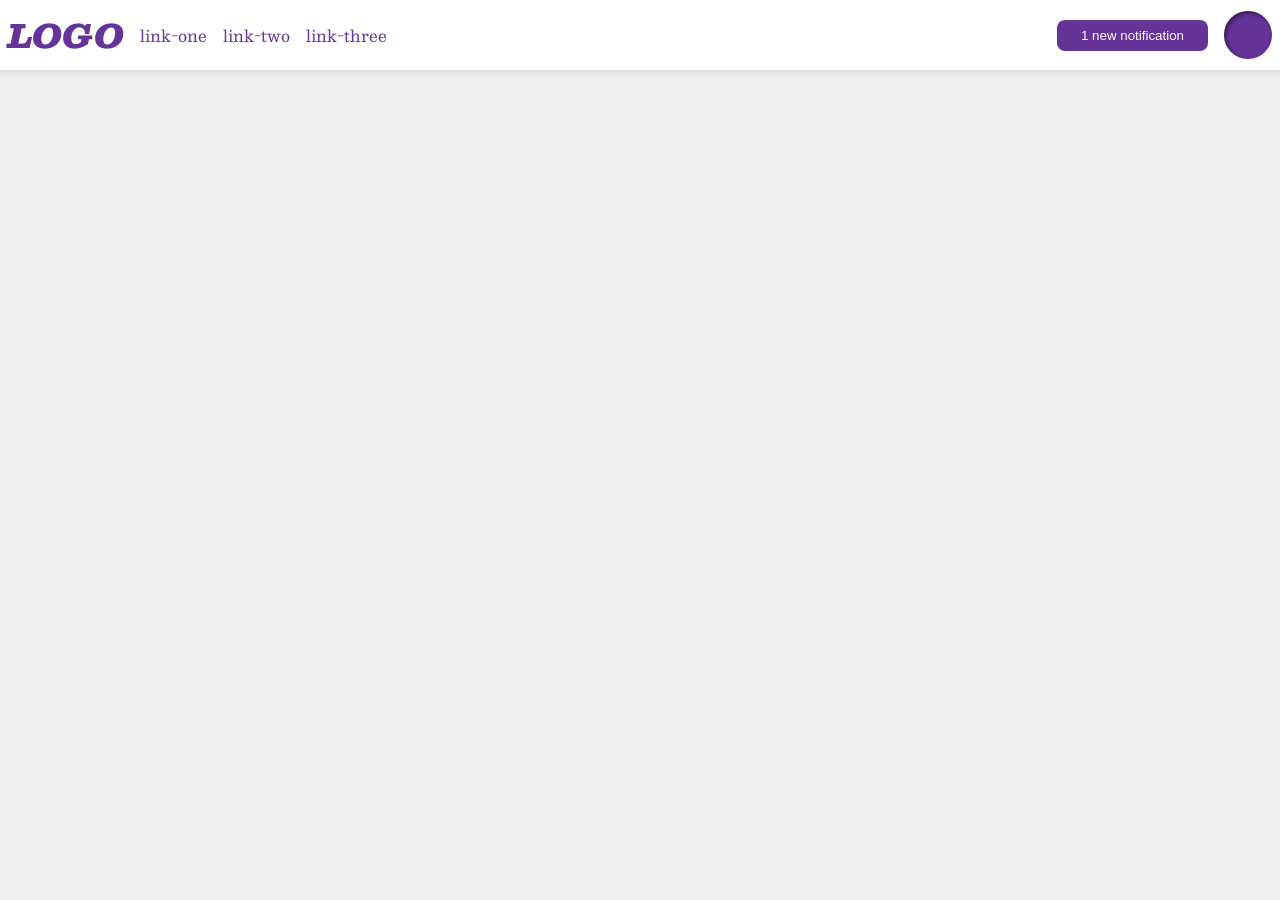
<file: foundations/flex/03-flex-header-2/index.html>
<!DOCTYPE html>
<html lang="en">
  <head>
    <meta charset="UTF-8">
    <meta http-equiv="X-UA-Compatible" content="IE=edge">
    <meta name="viewport" content="width=device-width, initial-scale=1.0">
    <title>Flex Header 2</title>
    <link rel="stylesheet" href="style.css">
  </head>
  <body>
    <div class="header">
      <div class="left-header">
        <div class="logo">
          LOGO
        </div>
        <ul class="links">
          <li><a href="https://google.com">link-one</a></li>
          <li><a href="https://google.com">link-two</a></li>
          <li><a href="https://google.com">link-three</a></li>
        </ul>
      </div>
        <div class="right-header">
        <button class="notifications">
          1 new notification
        </button>
        <div class="profile-image"></div>
      </div>
    </div>
  </body>
</html>
</file>
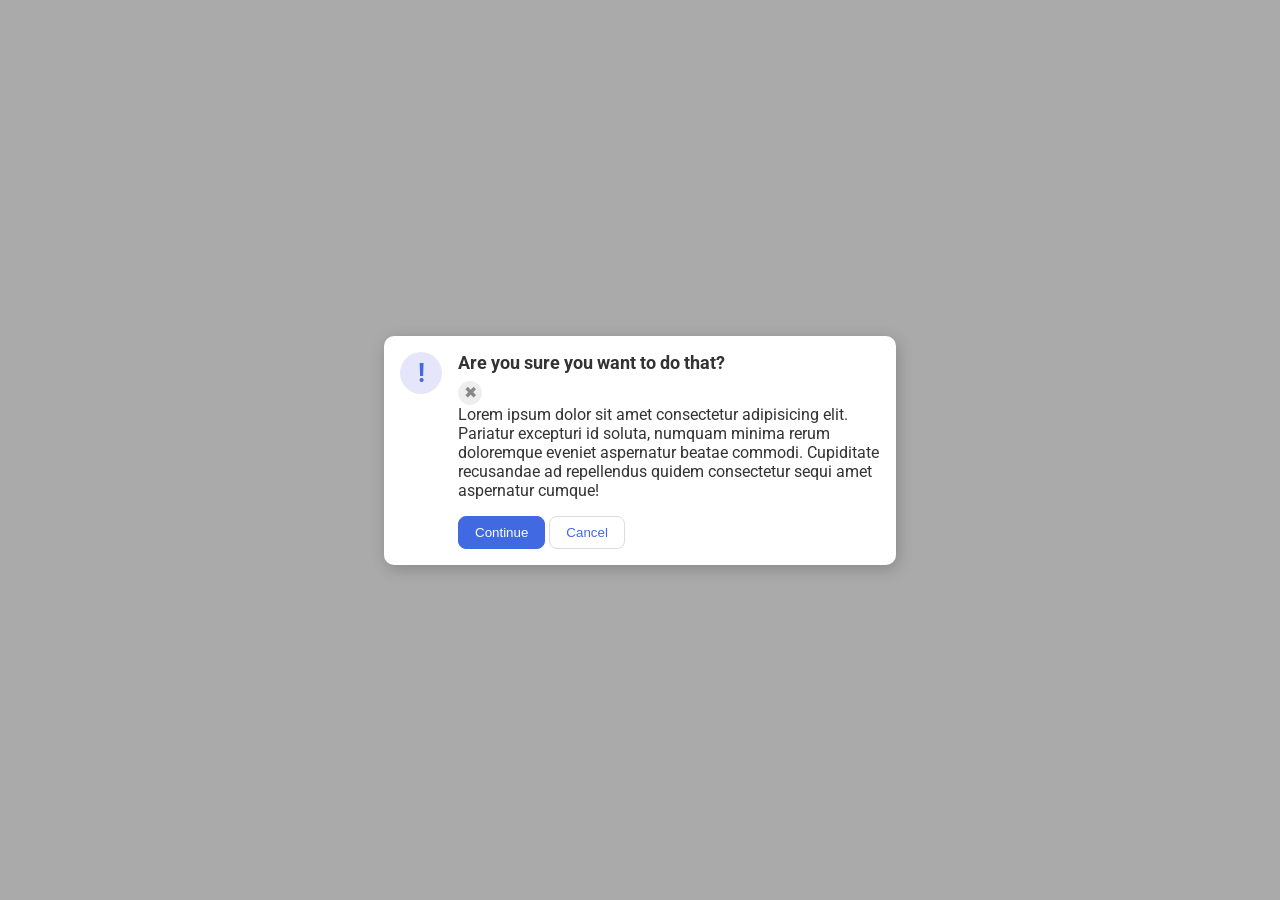
<file: foundations/flex/05-flex-modal/index.html>
<!DOCTYPE html>
<html lang="en">
  <head>
    <meta charset="UTF-8">
    <meta http-equiv="X-UA-Compatible" content="IE=edge">
    <meta name="viewport" content="width=device-width, initial-scale=1.0">
    <link rel="stylesheet" href="style.css">
    <title>Modal</title>
  </head>
  <body>
    <div class="modal">
      <div class="icon">!</div>
      <div class="container">
      <div class="header">Are you sure you want to do that?</div>
      <button class="close-button">✖</button>
      <div class="text">Lorem ipsum dolor sit amet consectetur adipisicing elit. Pariatur excepturi id soluta, numquam minima rerum doloremque eveniet aspernatur beatae commodi. Cupiditate recusandae ad repellendus quidem consectetur sequi amet aspernatur cumque!</div>
      <button class="continue">Continue</button>
      <button class="cancel">Cancel</button>
      </div>
    </div>
  </body>
</html>
</file>
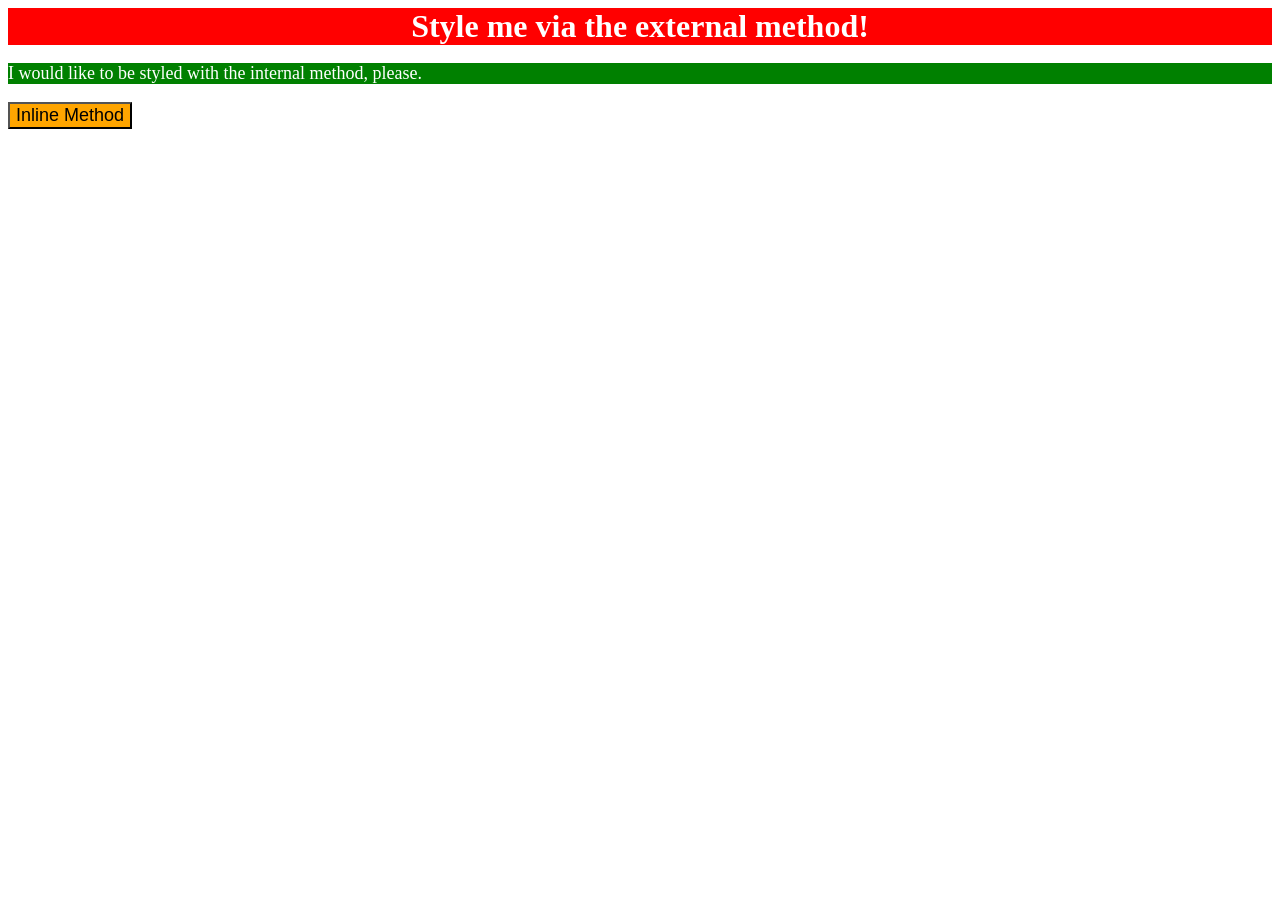
<file: foundations/intro-to-css/01-css-methods/index.html>
<!DOCTYPE html>
<html lang="en">
  <head>
    <meta charset="UTF-8">
    <meta http-equiv="X-UA-Compatible" content="IE=edge">
    <meta name="viewport" content="width=device-width, initial-scale=1.0">

    <link rel="stylesheet" href="styles.css">

    <style>
      p{
        background-color: green;
        color: white;
        font-size: 18px;
      }
    </style>
    <title>Methods for Adding CSS</title>

  </head>
  <body>
    <div>Style me via the external method!</div>
    <p>I would like to be styled with the internal method, please.</p>
    <button style="background-color: orange; font-size: 18px;">Inline Method</button>
  </body>
</html>
</file>
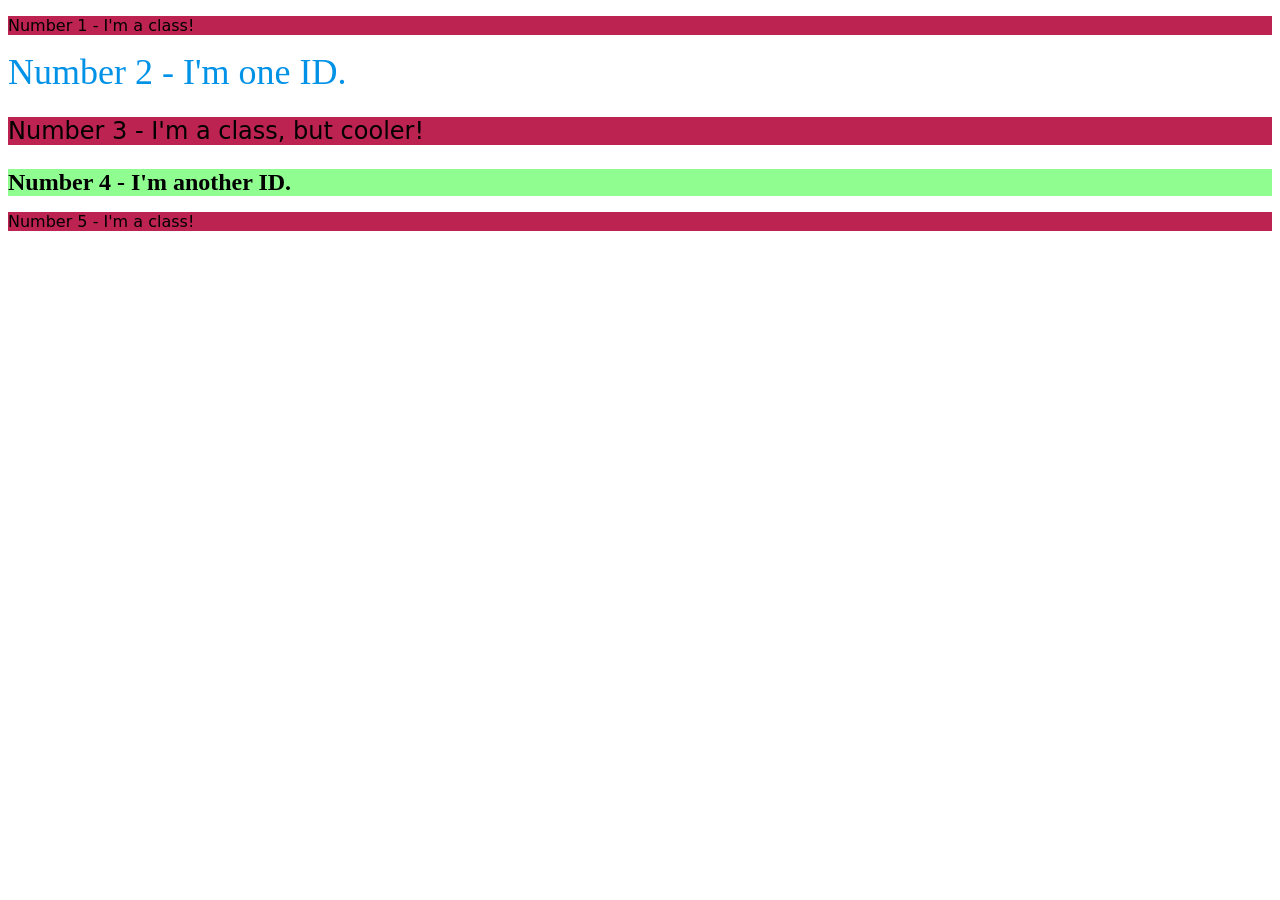
<file: foundations/intro-to-css/02-class-id-selectors/index.html>
<!DOCTYPE html>
<html lang="en">
  <head>
    <meta charset="UTF-8">
    <meta http-equiv="X-UA-Compatible" content="IE=edge">
    <meta name="viewport" content="width=device-width, initial-scale=1.0">
    <title>Class and ID Selectors</title>
    <link rel="stylesheet" href="style.css">
  </head>
  <body>
    <p class="odd">Number 1 - I'm a class!</p>
    <div id="div1">Number 2 - I'm one ID.</div>
    <p class="odd third">Number 3 - I'm a class, but cooler!</p>
    <div id="div2" >Number 4 - I'm another ID.</div>
    <p class="odd">Number 5 - I'm a class!</p>
  </body>
</html>
</file>
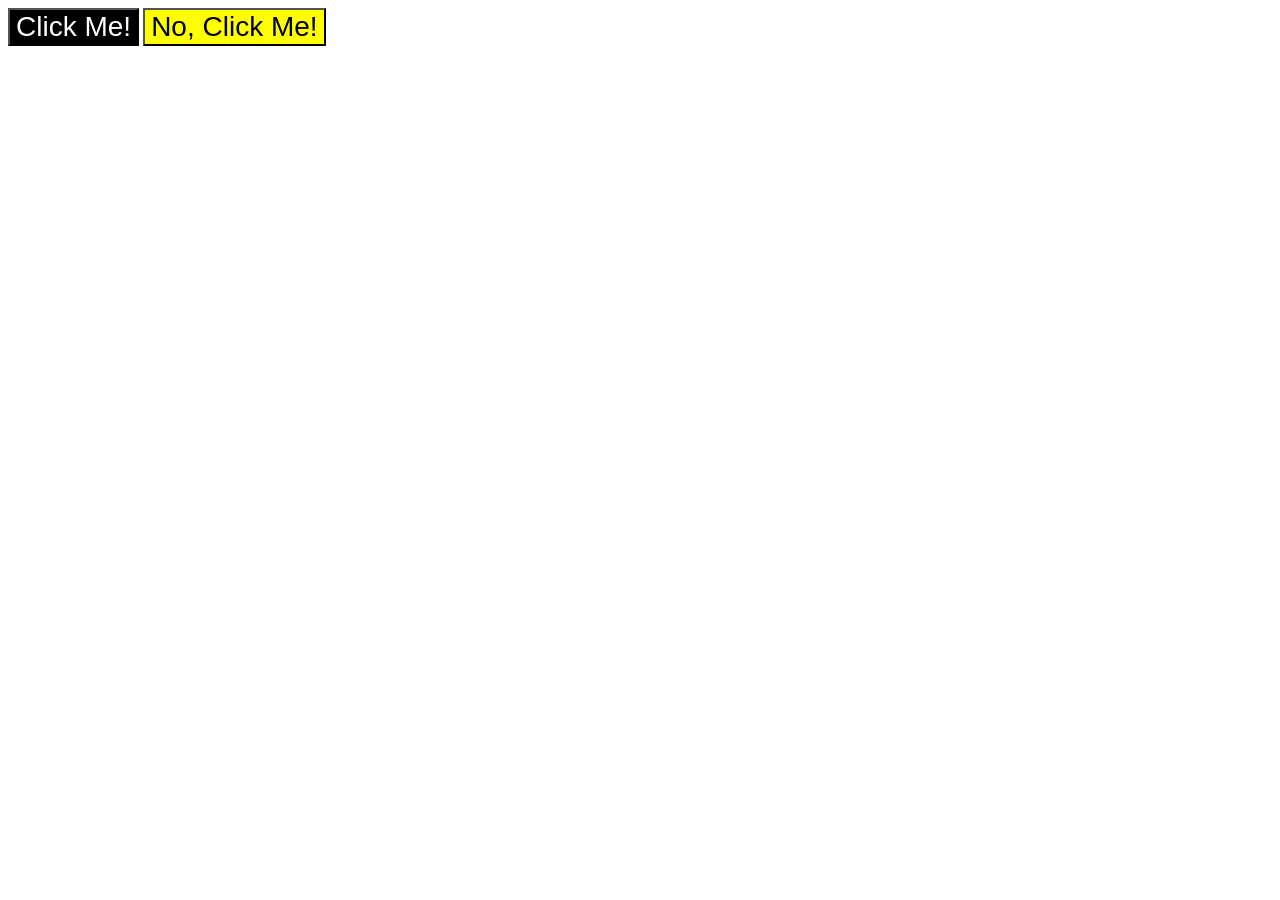
<file: foundations/intro-to-css/03-grouping-selectors/index.html>
<!DOCTYPE html>
<html lang="en">
  <head>
    <meta charset="UTF-8">
    <meta http-equiv="X-UA-Compatible" content="IE=edge">
    <meta name="viewport" content="width=device-width, initial-scale=1.0">
    <title>Grouping Selectors</title>
    <link rel="stylesheet" href="style.css">
  </head>
  <body>
    <button class="first">Click Me!</button>
    <button class="second">No, Click Me!</button>
  </body>
</html>
</file>
<file: foundations/flex/03-flex-header-2/style.css>
/* this is some magical font-importing.  
you'll learn about it later. */
@import url('https://fonts.googleapis.com/css2?family=Besley:ital,wght@0,400;1,900&display=swap');

body {
  margin: 0;
  background: #eee;
  font-family: Besley, serif;
}

.header {
  background: white;
  border-bottom: 1px solid #ddd;
  box-shadow: 0 0 8px rgba(0,0,0,.1);
  display:flex;
  justify-content: space-between;
  padding: 8px;
}

.profile-image {
  background: rebeccapurple;
  box-shadow: inset 2px 2px 4px rgba(0,0,0,.5);
  border-radius: 50%;
  width: 48px;
  height: 48px;
}

.left-header,
.right-header{
  display: flex;
  align-items: center;
  gap: 16px;
}

.logo {
  color: rebeccapurple;
  font-size: 32px;
  font-weight: 900;
  font-style: italic;
}

button {
  border: none;
  border-radius: 8px;
  background: rebeccapurple;
  color: white;
  padding: 8px 24px;
}

a {
  /* this removes the line under our links */
  text-decoration: none;
  color: rebeccapurple;
}

ul {
  list-style-type: none;
  display:flex;
   margin: 0;
  padding: 0;
  gap: 16px;
}
</file>
<file: foundations/flex/05-flex-modal/style.css>
@import url('https://fonts.googleapis.com/css2?family=Roboto:wght@400;700&display=swap');

html, body {
  height: 100%;
}

body {
  font-family: Roboto, sans-serif;
  margin: 0;
  background: #aaa;
  color: #333;
  /* I'll give you this one for free lol */
  display: flex;
  align-items: center;
  justify-content: center;
}

.modal {
  background: white;
  width: 480px;
  border-radius: 10px;
  box-shadow: 2px 4px 16px rgba(0,0,0,.2);
}

.icon {
  color: royalblue;
  font-size: 26px;
  font-weight: 700;
  background: lavender;
  width: 42px;
  height: 42px;
  border-radius: 50%;
  display: flex;
  align-items: center;
  justify-content: center;
  flex-shrink: 0;
}

.close-button {
  background: #eee;
  border-radius: 50%;
  color: #888;
  font-weight: 400;
  font-size: 16px;
  height: 24px;
  width: 24px;
  display: flex;
  align-items: center;
  justify-content: center;
  border: 1px solid #eee;
  padding: 0;
}

button {
  cursor: pointer;
  padding: 8px 16px;
  border-radius: 8px;
}

button.continue {
  background: royalblue;
  border: 1px solid royalblue;
  color: white;
}

button.cancel {
  background: white;
  border: 1px solid #ddd;
  color: royalblue;
}

.modal {
  display: flex;
  gap: 16px;
  padding: 16px;
}

.icon {
  /* this keeps the icon from getting smashed by the text */
  flex-shrink: 0;
}
/* header container should be wrapped around the button element as well in order for flex style to work */
.header {
  display: flex;
  align-items: center;
  justify-content: space-between;
  font-size: 18px;
  font-weight: 700;
  margin-bottom: 8px;
}

.text {
  margin-bottom: 16px;
}
</file>
<file: foundations/intro-to-css/01-css-methods/styles.css>
div{
    background-color: red;
    color: white;
    font-size: 32px;
    text-align: center;
    font-weight: bold;
}
</file>
<file: foundations/intro-to-css/02-class-id-selectors/style.css>
/* Add CSS Styling */

.odd{
    background-color: rgb(189, 35, 81);
    font-family: Verdana, DejaVu Sans, sans-serif;
}

#div1{
    color: rgb(0, 146, 231);
    font-size: 36px;
}

.third{
    font-size: 24px;
}

#div2{
    background-color: rgb(144, 253, 144);
    font-size: 24px;
    font-weight: bold;
}
</file>
<file: foundations/intro-to-css/03-grouping-selectors/style.css>
/* Add CSS Styling */

.first,
.second{
    font-size: 28px;
    font-family: 'Helvetica', 'Times New Roman', serif;
}

.second{
    background-color: yellow;
}

.first{
    background-color: black;
    color:white;
}
</file>
